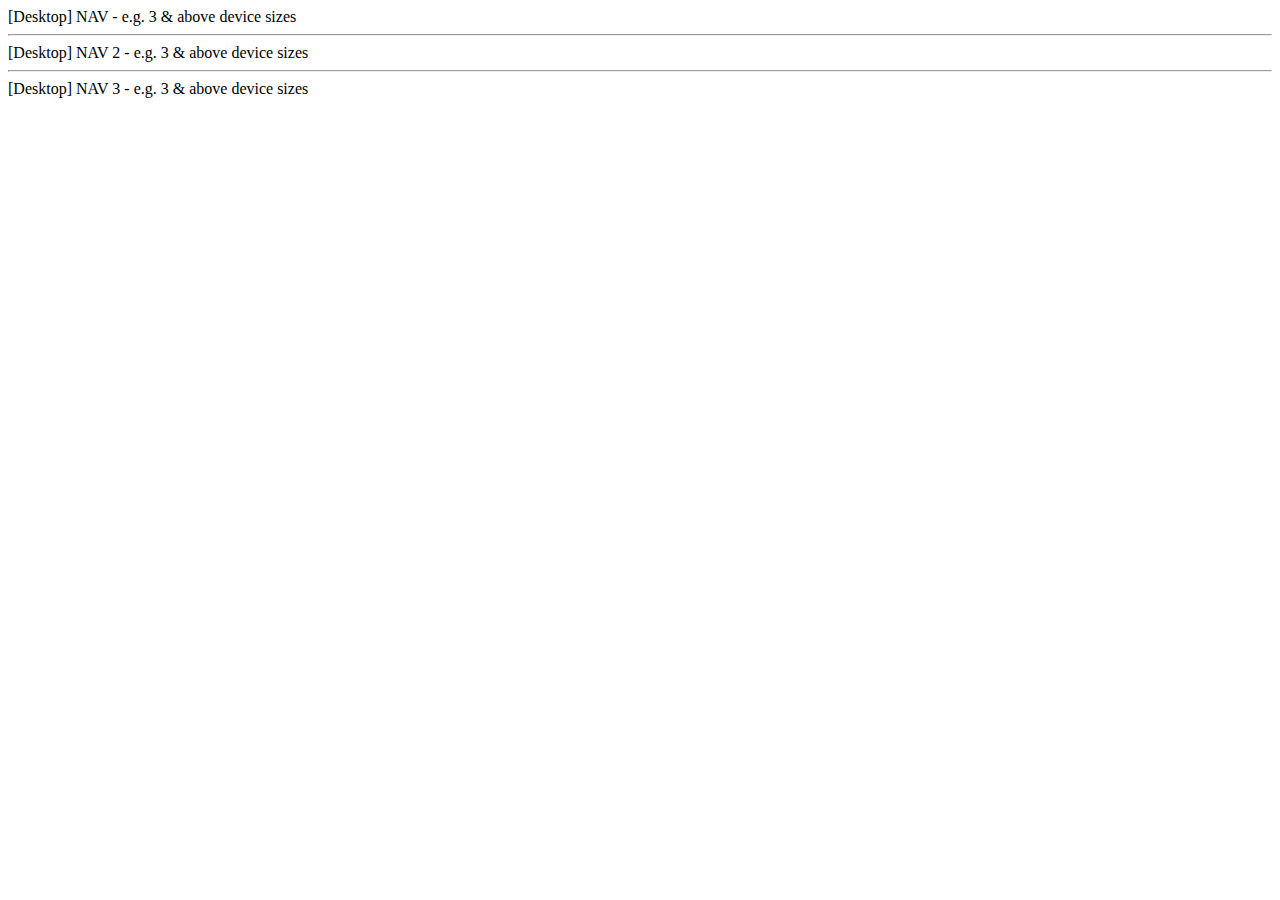
<file: _ai-method/index.html>
<!DOCTYPE html>
<html lang="en">
<head>
    <meta charset="UTF-8">
    <meta name="viewport" content="width=device-width, initial-scale=1.0">
    <title>Document</title>
    <link rel="stylesheet" href="./main.css">
</head>
<body>


    
    <!-- // This is for "atsize" do not touch -->
    <!-- 
        This means replace this div with nav sibling in the DOM, only on the smallest device 1:
        <div replaceSibling="nav" atSize="1">Content here</div>
    -->
    <!-- <header>
        <nav refelem="navElem">NAV element</nav>
        <div replacesibling="navElem" atsize="1">DIV element</div>
    </header>
    <main>
        <aside refelem="asideElem">ASIDE element</aside>
        <section replacesibling="asideElem" atsize="3">SECTION element</section>
    </main> -->


    <!-- // This is for "upToSize"  do not touch-->
    <!-- 
        This means replace this div with nav sibling in the DOM, from the smallest device 1 up to device 3:
        e.g. <div replaceSibling="nav" uptosize="3">Content here</div>
    -->
    <!-- <header>
        <nav refelem="navElem">NAV element</nav>
        <div replacesibling="navElem" uptosize="2">DIV element</div>
    </header>
    <main>
        <aside refelem="asideElem">ASIDE element</aside>
        <section replacesibling="asideElem" uptosize="3">SECTION element</section>
    </main> -->

    <!-- // This is for "fromsize" do not touch-->
    <!-- 
        This means replace this div with nav sibling in the DOM, from device 3 to the biggest device 5:
        e.g. <div replaceSibling="nav" fromsize="3">Content here</div>
    -->
    <!-- <header>
        <nav refelem="appSideBar">NAV element</nav>
        <div replacesibling="appSideBar" fromsize="2">DIV element</div>
    </header> -->
    <!-- <header>
        <nav refelem="navElem">NAV element</nav>
        <div replacesibling="navElem" fromsize="2">DIV element</div>
    </header>
    <main>
        <aside refelem="asideElem">ASIDE element</aside>
        <section replacesibling="asideElem" fromsize="3">SECTION element</section>
    </main> -->

    <!-- // This is for "withinSizeRange" do not touch-->
    <!-- 
        This means replace this div with nav sibling in the DOM, within a size range that is not at the "extreme ends" (for example if there are 5 device sizes then 1 and 5 cannot be used):
        <div replaceSibling="nav" withinSizeRange="2-3">Content here</div>
    -->
    <!-- <header>
        <nav refelem="navElem">NAV element</nav>
        <div replacesibling="navElem" withinSizeRange="2-4">DIV element</div>
    </header>
    <main>
        <aside refelem="asideElem">ASIDE element</aside>
        <section replacesibling="asideElem" withinSizeRange="3-4">SECTION element</section>
    </main> -->

    <!-- <hr> -->
    
    
    <!-- // This is for (button) toggle functionality using dommanipulate with refElemToggle-->
    <!-- -->
    <!-- <button dommanipulate="appSideBar" triggertype="on">[Toggle] HamBurger</button>
    <aside refElemToggle="appSideBar">
        <div>ASIDE inner-DIV <button dommanipulate="appSideBar" triggertype="off">[Toggle] Close</button></div>
        <nav>NAV</nav>
    </aside> -->

    <!-- <hr>

    <button dommanipulate="mySection" triggertype="on">[Toggle] Another HamBurger</button>
    <button dommanipulate="mySection" triggertype="off">[Toggle] Another Close</button>
    <section refElemToggle="mySection">My SECtion</section>

    <hr>

    <button dommanipulate="testSection" triggertype="on">[Toggle] TEST HamBurger</button>
    <button dommanipulate="testSection" triggertype="off">[Toggle] Test Close</button>
    <section refElemToggle="testSection">Test SECtion</section> -->

    <!-- <hr> -->

    <header>
        <nav refelem="headerInner">[Desktop] NAV - e.g. 3 & above device sizes</nav>
        <div replacesibling="headerInner" uptosize="2">[Smaller Devices] DIV - e.g. 2 & below device sizes<button dommanipulate="appSideBar" triggertype="on">[Toggle] HamBurger</button></div>
    </header>
    <aside refElemToggle="appSideBar">
        <div>ASIDE inner-DIV <button dommanipulate="appSideBar" triggertype="off">[Toggle] Close</button></div>
        <nav>NAV - e.g. 2 & below device sizes</nav>
    </aside>

    <hr>

    <header>
        <nav refelem="headerInner2">[Desktop] NAV 2 - e.g. 3 & above device sizes</nav>
        <div replacesibling="headerInner2" uptosize="2">[Smaller Devices] DIV 2 - e.g. 2 & below device sizes<button dommanipulate="appSideBar2" triggertype="on">[Toggle 2] HamBurger</button><button refelem="headerInner2" dommanipulate="appSideBar2" triggertype="off">[Toggle 2] Close</button></div>
    </header>
    <aside refElemToggle="appSideBar2">
        <div>ASIDE 2 inner-DIV</div>
        <nav>NAV 2 - e.g. 2 & below device sizes</nav>
    </aside>

    <hr>

    <header>
        <nav refelem="headerInner3">[Desktop] NAV 3 - e.g. 3 & above device sizes</nav>
        <div replacesibling="headerInner3" uptosize="2">[Smaller Devices] DIV 3 - e.g. 2 & below device sizes<button dommanipulate="appSideBar3" triggertype="on">[Toggle 3] HamBurger</button><button refelem="headerInner3" dommanipulate="appSideBar3" triggertype="off">[Toggle 3] Close</button></div>
    </header>
    <aside refElemToggle="appSideBar3">
        <div>ASIDE 3 inner-DIV</div>
        <nav>NAV 3 - e.g. 2 & below device sizes</nav>
    </aside>

    <!-- Works well, but maybe we can block or scream error at this kind of confusing usage -->
    <!-- <hr>
    <header>
        <nav refelem="headerInner4">[Desktop] NAV 4 - e.g. 3 & above device sizes</nav>
        <button dommanipulate="appSideBar4" triggertype="on">[Toggle 4] HamBurger</button>
        <div replacesibling="headerInner4" uptosize="2">[Smaller Devices] DIV 4 - e.g. 2 & below device sizes<button refelem="headerInner4" dommanipulate="appSideBar4" triggertype="off">[Toggle 4] Close</button></div>
    </header>
    <aside refElemToggle="appSideBar4">
        <div>ASIDE 4 inner-DIV</div>
        <nav>NAV 4 - e.g. 2 & below device sizes</nav>
    </aside> -->

    <!-- <hr>
    // Works correctly (toggle buttons & refElemToggle will only be affected on click, and not on resize)
    <header>
        <nav refelem="headerInner5">[Desktop] NAV 5 - e.g. 3 & above device sizes</nav>
        <button dommanipulate="appSideBar5" triggertype="on">[Toggle 5] HamBurger</button>
        <div replacesibling="headerInner5" uptosize="2">[Smaller Devices] DIV 5 - e.g. 2 & below device sizes</div>
        <button refelem="headerInner5" dommanipulate="appSideBar5" triggertype="off">[Toggle 5] Close</button>
    </header>
    <aside refElemToggle="appSideBar5">
        <div>ASIDE 5 inner-DIV</div>
        <nav>NAV 5 - e.g. 2 & below device sizes</nav>
    </aside> -->

    <!-- <hr>


    <header>
        <nav refelem="headerInner6">[Desktop] NAV 6 - e.g. 3 & above device sizes</nav>
        <div replacesibling="headerInner6" uptosize="2">[Smaller Devices] DIV 6 - e.g. 2 & below device sizes</div>
    </header>
    <button dommanipulate="appSideBar6" triggertype="on">[Toggle 6] HamBurger</button>
    <button refelem="headerInner6" dommanipulate="appSideBar6" triggertype="off">[Toggle 6] Close</button>
    <aside refElemToggle="appSideBar6">

        <div>ASIDE 6 inner-DIV</div>
        <nav>NAV 6 - e.g. 2 & below device sizes</nav>
    </aside> -->
    

    <!-- <hr> -->

    <!-- <button dommanipulate="testSection" triggertype="on">[Toggle] TEST HamBurger</button>
    <button dommanipulate="testSection" triggertype="off">[Toggle] Test Close</button>
    <section refElemToggle="testSection">Test SECtion</section> -->

    <script type="module" src="./main.js"></script>

</body>
</html>
</file>
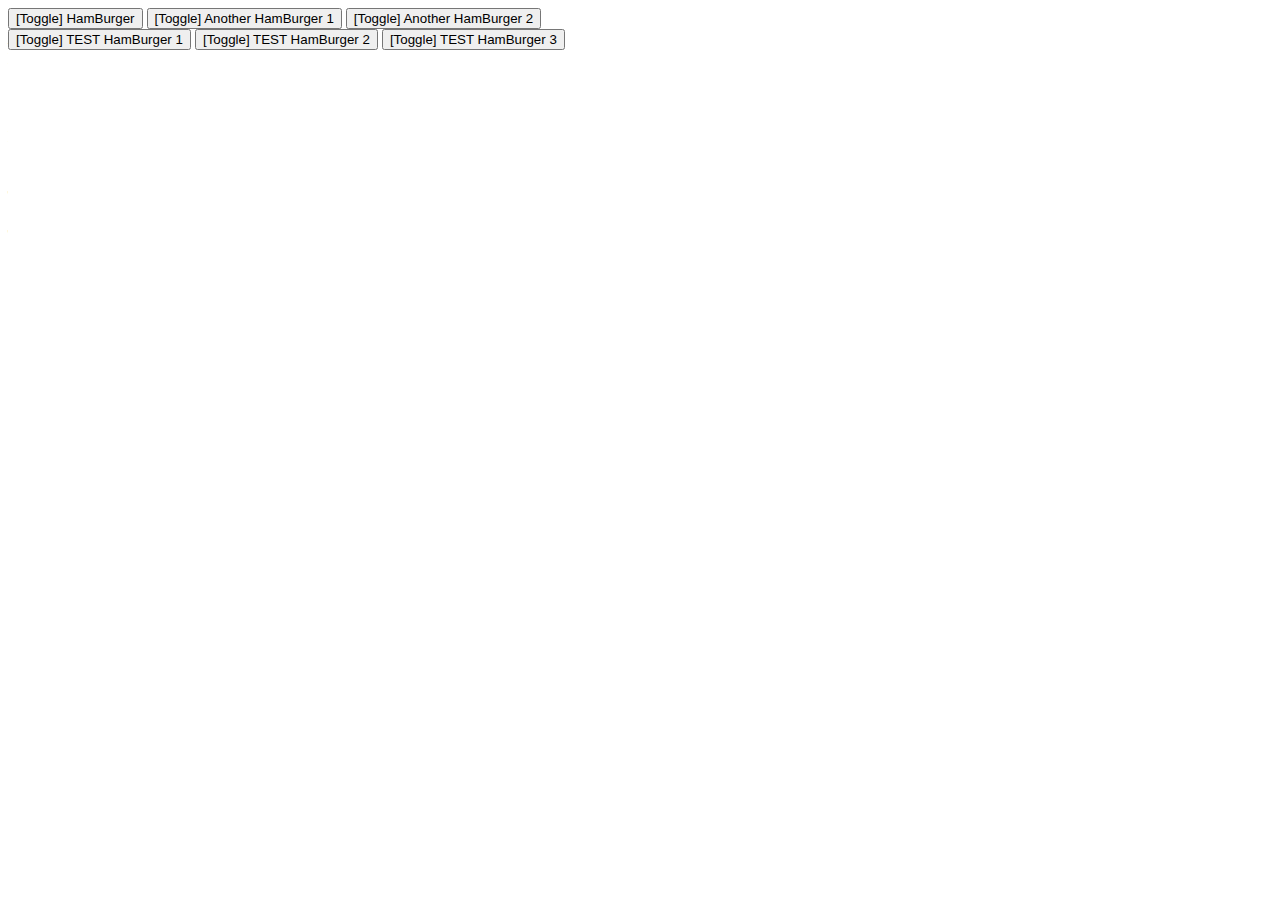
<file: _delete-laters/_save-6--btns+refElemToggles/index.html>
<!DOCTYPE html>
<html lang="en">
<head>
    <meta charset="UTF-8">
    <meta name="viewport" content="width=device-width, initial-scale=1.0">
    <title>Document</title>
    <link rel="stylesheet" href="./main.css">
</head>
<body>


    
    <!-- // This is for "atsize" do not touch -->
    <!-- 
        This means replace this div with nav sibling in the DOM, only on the smallest device 1:
        <div replaceSibling="nav" atSize="1">Content here</div>
    -->
    <!-- <header>
        <nav refelem="navElem">NAV element</nav>
        <div replacesibling="navElem" atsize="1">DIV element</div>
    </header>
    <main>
        <aside refelem="asideElem">ASIDE element</aside>
        <section replacesibling="asideElem" atsize="3">SECTION element</section>
    </main> -->


    <!-- // This is for "upToSize"  do not touch-->
    <!-- 
        This means replace this div with nav sibling in the DOM, from the smallest device 1 up to device 3:
        e.g. <div replaceSibling="nav" uptosize="3">Content here</div>
    -->
    <!-- <header>
        <nav refelem="navElem">NAV element</nav>
        <div replacesibling="navElem" uptosize="2">DIV element</div>
    </header>
    <main>
        <aside refelem="asideElem">ASIDE element</aside>
        <section replacesibling="asideElem" uptosize="3">SECTION element</section>
    </main> -->

    <!-- // This is for "fromsize" do not touch-->
    <!-- 
        This means replace this div with nav sibling in the DOM, from device 3 to the biggest device 5:
        e.g. <div replaceSibling="nav" fromsize="3">Content here</div>
    -->
    <!-- <header>
        <nav refelem="navElem">NAV element</nav>
        <div replacesibling="navElem" fromsize="2">DIV element</div>
    </header>
    <main>
        <aside refelem="asideElem">ASIDE element</aside>
        <section replacesibling="asideElem" fromsize="3">SECTION element</section>
    </main> -->

    <!-- // This is for "withinSizeRange" do not touch-->
    <!-- 
        This means replace this div with nav sibling in the DOM, within a size range that is not at the "extreme ends" (for example if there are 5 device sizes then 1 and 5 cannot be used):
        <div replaceSibling="nav" withinSizeRange="2-3">Content here</div>
    -->
    <!-- <header>
        <nav refelem="navElem">NAV element</nav>
        <div replacesibling="navElem" withinSizeRange="2-4">DIV element</div>
    </header>
    <main>
        <aside refelem="asideElem">ASIDE element</aside>
        <section replacesibling="asideElem" withinSizeRange="3-4">SECTION element</section>
    </main> -->

    
    
    <!-- // This is for (button) toggle functionality using dommanipulate with refElemToggle-->
    <!-- -->
    <button dommanipulate="appSideBar" triggertype="on">[Toggle] HamBurger</button>
    <aside refElemToggle="appSideBar">
        <div>ASIDE inner-DIV <button dommanipulate="appSideBar" triggertype="off">[Toggle] Close</button></div>
        <nav>NAV</nav>
    </aside>
    <button dommanipulate="appSideBar" triggertype="off">[Toggle] Close 2</button></div>
    <section refElemToggle="appSideBar">SECTION - Miracle no dey tire Jesus!</section>

    <button dommanipulate="mySection" triggertype="on">[Toggle] Another HamBurger 1</button>
    <button dommanipulate="mySection" triggertype="off">[Toggle] Another Close</button>
    <section refElemToggle="mySection">My SECtion</section>
    <button dommanipulate="mySection" triggertype="on">[Toggle] Another HamBurger 2</button>

    <br>

    <button dommanipulate="testSection" triggertype="on">[Toggle] TEST HamBurger 1</button>
    <button dommanipulate="testSection" triggertype="on">[Toggle] TEST HamBurger 2</button>
    <button dommanipulate="testSection" triggertype="on">[Toggle] TEST HamBurger 3</button>

    <button dommanipulate="testSection" triggertype="off">[Toggle] Test Close 1</button>
    <section refElemToggle="testSection">Test SECtion 1</section>
    <button dommanipulate="testSection" triggertype="off">[Toggle] Test Close 2</button>
    <section refElemToggle="testSection">Test SECtion 2</section>
    <button dommanipulate="testSection" triggertype="off">[Toggle] Test Close 3</button>
    <section refElemToggle="testSection">Test SECtion 3</section>

    <script type="module" src="./main.js"></script>

</body>
</html>
</file>
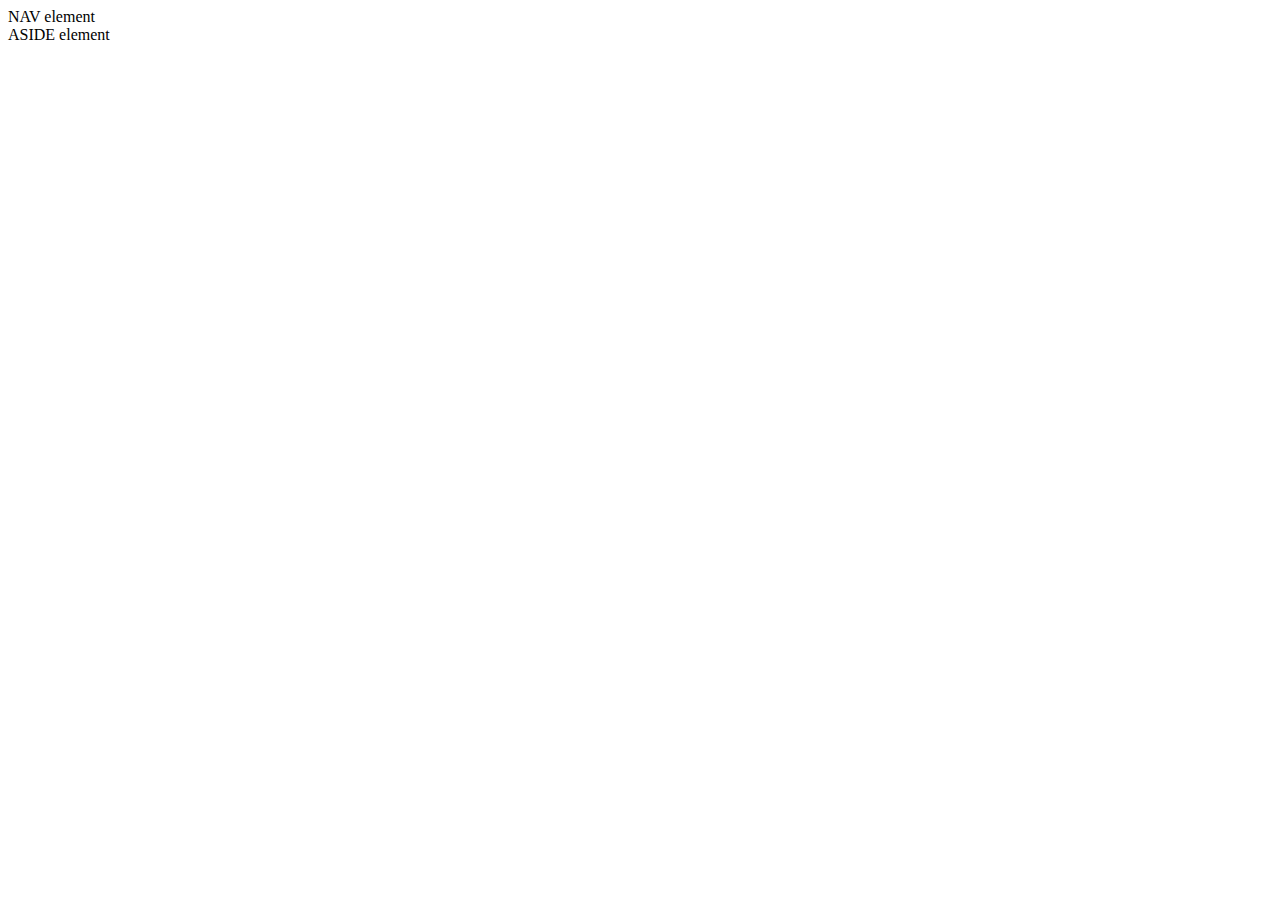
<file: _ai-method/_delete-laters/_save-2/index.html>
<!DOCTYPE html>
<html lang="en">
<head>
    <meta charset="UTF-8">
    <meta name="viewport" content="width=device-width, initial-scale=1.0">
    <title>Document</title>
</head>
<body>



    <header>
        <nav refelem="navElem">NAV element</nav>
        <div replacesibling="navElem" atsize="1">DIV element</div>
    </header>
    <main>
        <aside refelem="asideElem">ASIDE element</aside>
        <section replacesibling="asideElem" atsize="3">SECTION element</section>
    </main>
    
    <script type="module" src="./mquery.js"></script>

</body>
</html>
</file>
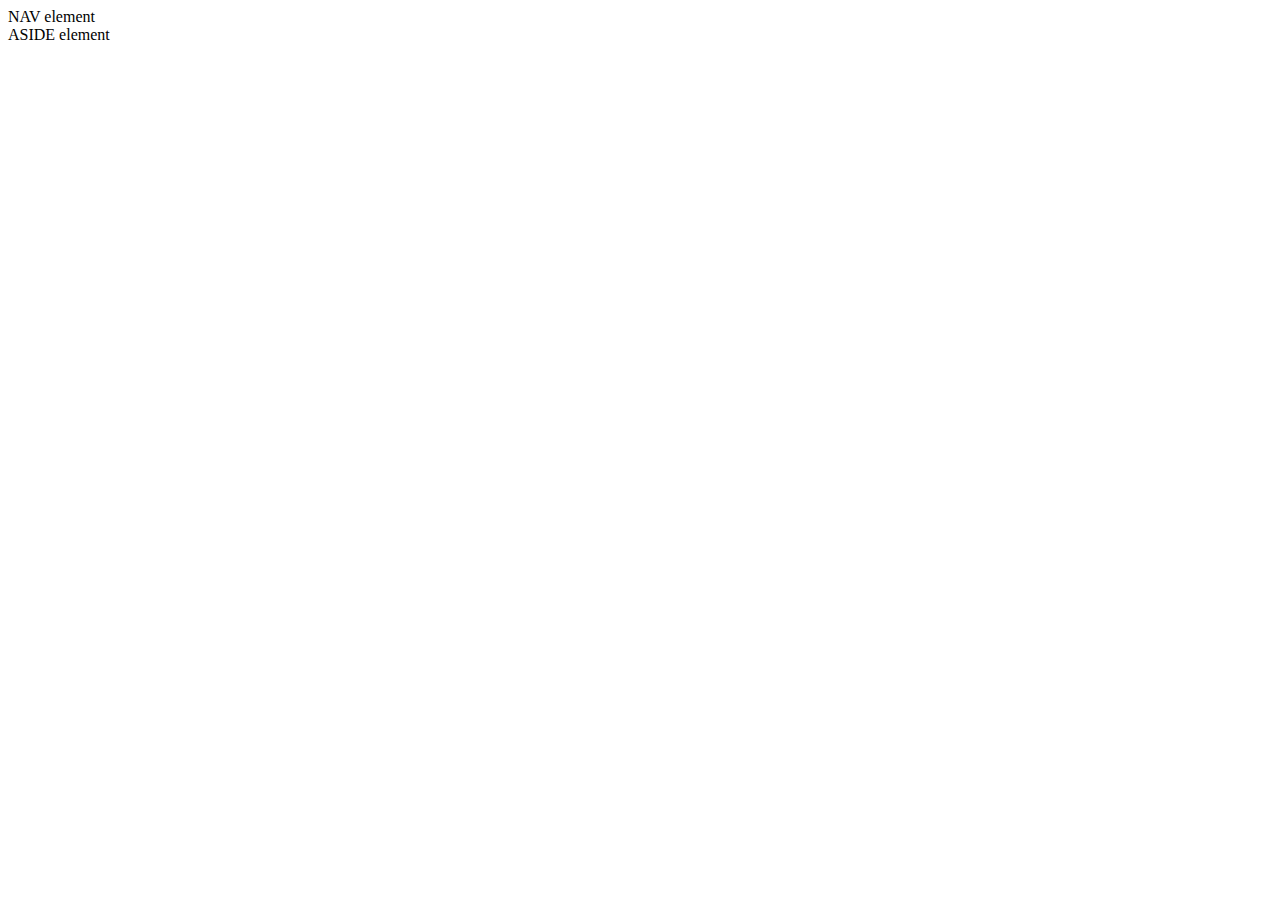
<file: _ai-method/_delete-laters/_save-4/index.html>
<!DOCTYPE html>
<html lang="en">
<head>
    <meta charset="UTF-8">
    <meta name="viewport" content="width=device-width, initial-scale=1.0">
    <title>Document</title>
    <link rel="stylesheet" href="./at-size/at-size.css">
</head>
<body>


    
    <!-- // This is for "atsize" do not touch -->

    <header>
        <nav refelem="navElem">NAV element</nav>
        <div replacesibling="navElem" atsize="1">DIV element</div>
    </header>
    <main>
        <aside refelem="asideElem">ASIDE element</aside>
        <section replacesibling="asideElem" atsize="3">SECTION element</section>
    </main> 
   
    
    <script type="module" src="./main.js"></script>

</body>
</html>
</file>
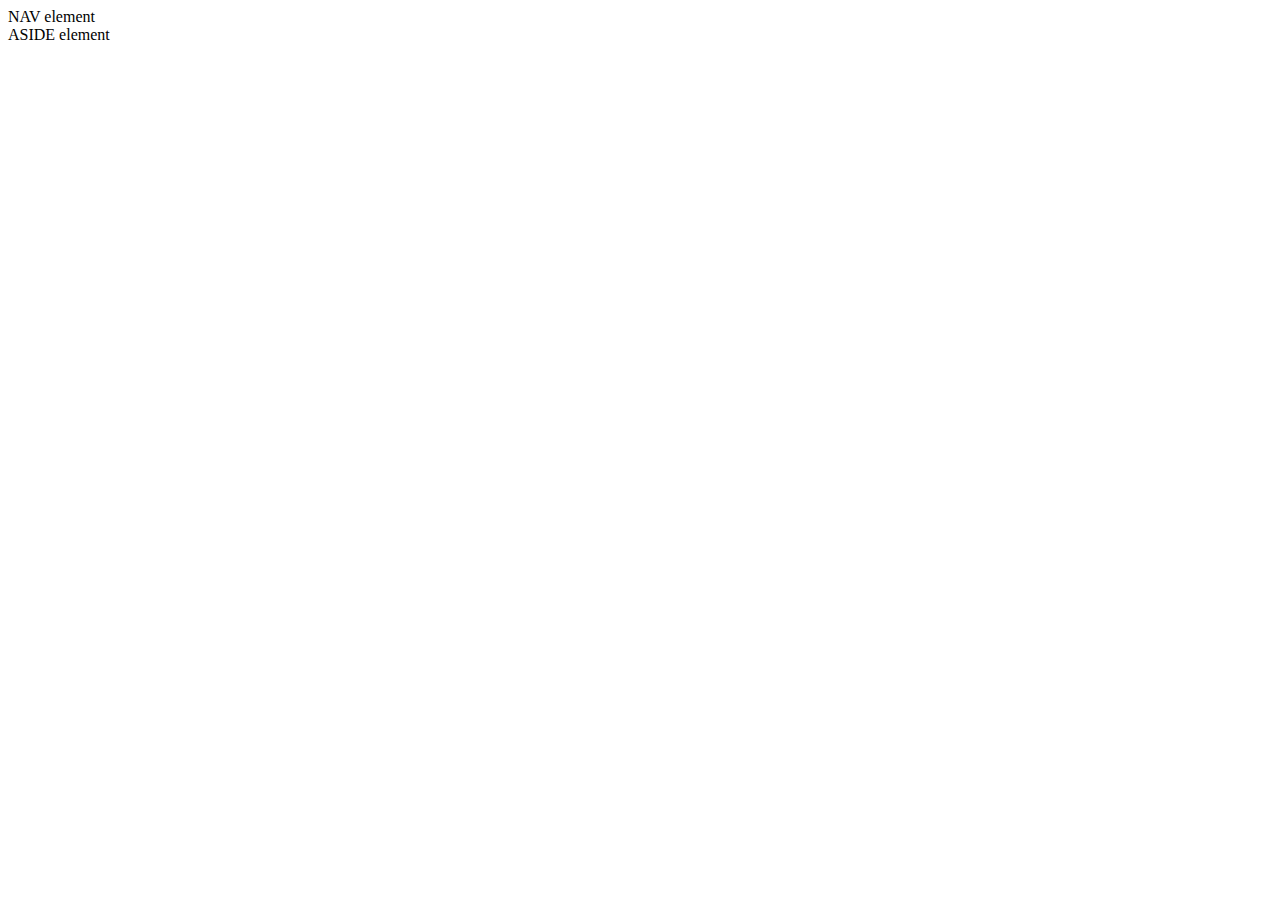
<file: _ai-method/_delete-laters/_save-5/index.html>
<!DOCTYPE html>
<html lang="en">
<head>
    <meta charset="UTF-8">
    <meta name="viewport" content="width=device-width, initial-scale=1.0">
    <title>Document</title>
    <link rel="stylesheet" href="./at-size/at-size.css">
</head>
<body>


    
    <!-- // This is for "atsize" do not touch -->
    <!-- 
        This means replace this div with nav sibling in the DOM, only on the smallest device 1:
        <div replaceSibling="nav" atSize="1">Content here</div>
    -->
    <header>
        <nav refelem="navElem">NAV element</nav>
        <div replacesibling="navElem" atsize="1">DIV element</div>
    </header>
    <main>
        <aside refelem="asideElem">ASIDE element</aside>
        <section replacesibling="asideElem" atsize="3">SECTION element</section>
    </main> 
    <!-- <footer>
        <code refelem="navElem">CODE element</code>
        <div replacesibling="navElem" atsize="2">DIV 2 element</div>
    </footer> -->
   
    
    <script type="module" src="./main.js"></script>

</body>
</html>
</file>
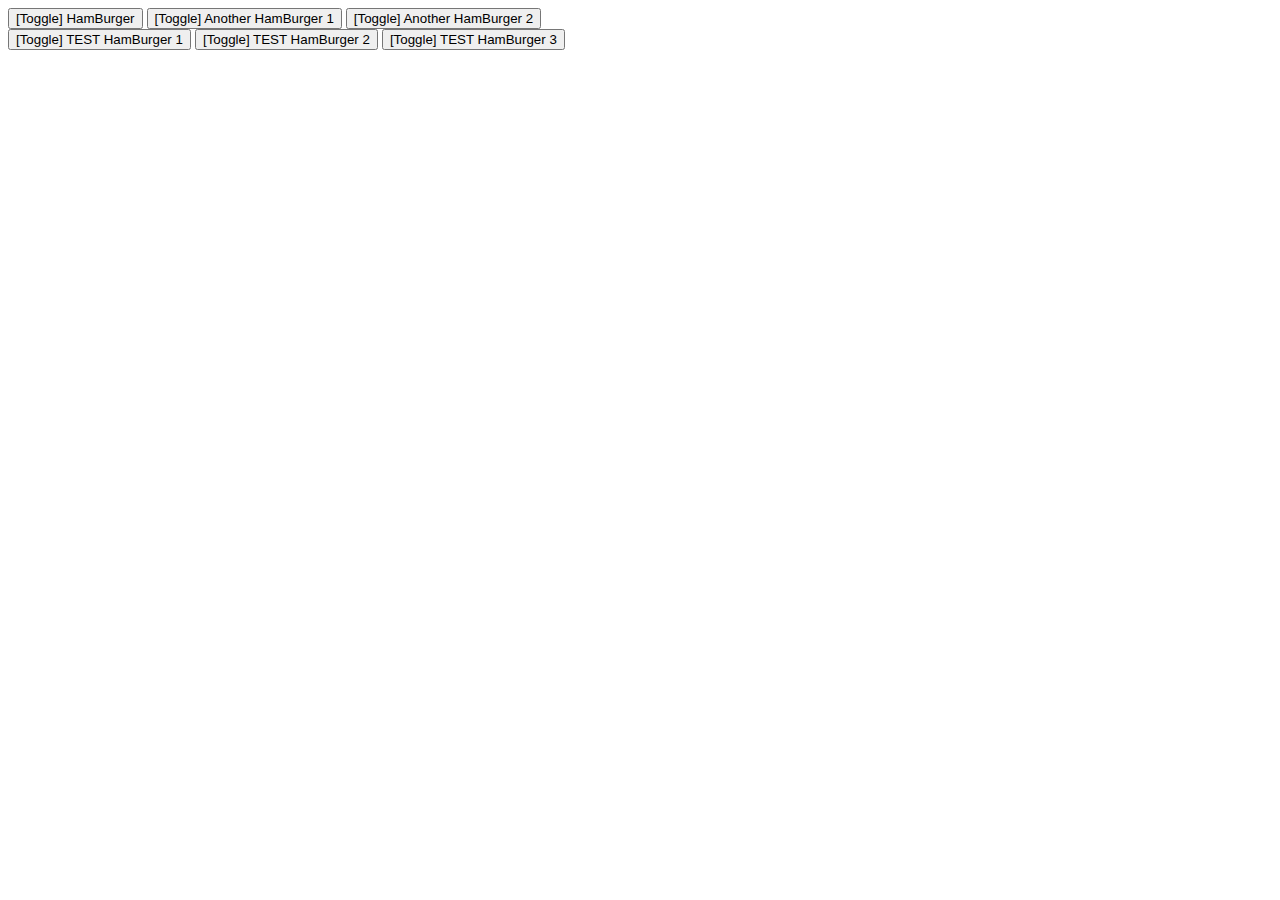
<file: _ai-method/_delete-laters/_save-7--btns+one-refElemToggle/index.html>
<!DOCTYPE html>
<html lang="en">
<head>
    <meta charset="UTF-8">
    <meta name="viewport" content="width=device-width, initial-scale=1.0">
    <title>Document</title>
    <link rel="stylesheet" href="./main.css">
</head>
<body>


    
    <!-- // This is for "atsize" do not touch -->
    <!-- 
        This means replace this div with nav sibling in the DOM, only on the smallest device 1:
        <div replaceSibling="nav" atSize="1">Content here</div>
    -->
    <!-- <header>
        <nav refelem="navElem">NAV element</nav>
        <div replacesibling="navElem" atsize="1">DIV element</div>
    </header>
    <main>
        <aside refelem="asideElem">ASIDE element</aside>
        <section replacesibling="asideElem" atsize="3">SECTION element</section>
    </main> -->


    <!-- // This is for "upToSize"  do not touch-->
    <!-- 
        This means replace this div with nav sibling in the DOM, from the smallest device 1 up to device 3:
        e.g. <div replaceSibling="nav" uptosize="3">Content here</div>
    -->
    <!-- <header>
        <nav refelem="navElem">NAV element</nav>
        <div replacesibling="navElem" uptosize="2">DIV element</div>
    </header>
    <main>
        <aside refelem="asideElem">ASIDE element</aside>
        <section replacesibling="asideElem" uptosize="3">SECTION element</section>
    </main> -->

    <!-- // This is for "fromsize" do not touch-->
    <!-- 
        This means replace this div with nav sibling in the DOM, from device 3 to the biggest device 5:
        e.g. <div replaceSibling="nav" fromsize="3">Content here</div>
    -->
    <!-- <header>
        <nav refelem="navElem">NAV element</nav>
        <div replacesibling="navElem" fromsize="2">DIV element</div>
    </header>
    <main>
        <aside refelem="asideElem">ASIDE element</aside>
        <section replacesibling="asideElem" fromsize="3">SECTION element</section>
    </main> -->

    <!-- // This is for "withinSizeRange" do not touch-->
    <!-- 
        This means replace this div with nav sibling in the DOM, within a size range that is not at the "extreme ends" (for example if there are 5 device sizes then 1 and 5 cannot be used):
        <div replaceSibling="nav" withinSizeRange="2-3">Content here</div>
    -->
    <!-- <header>
        <nav refelem="navElem">NAV element</nav>
        <div replacesibling="navElem" withinSizeRange="2-4">DIV element</div>
    </header>
    <main>
        <aside refelem="asideElem">ASIDE element</aside>
        <section replacesibling="asideElem" withinSizeRange="3-4">SECTION element</section>
    </main> -->

    
    
    <!-- // This is for (button) toggle functionality using dommanipulate with refElemToggle-->
    <!-- -->
    <button dommanipulate="appSideBar" triggertype="on">[Toggle] HamBurger</button>
    <aside refElemToggle="appSideBar">
        <div>ASIDE inner-DIV <button dommanipulate="appSideBar" triggertype="off">[Toggle] Close</button></div>
        <nav>NAV</nav>
    </aside>
    <button dommanipulate="appSideBar" triggertype="off">[Toggle] Close 2</button></div>

    <button dommanipulate="mySection" triggertype="on">[Toggle] Another HamBurger 1</button>
    <button dommanipulate="mySection" triggertype="off">[Toggle] Another Close</button>
    <section refElemToggle="mySection">My SECtion</section>
    <button dommanipulate="mySection" triggertype="on">[Toggle] Another HamBurger 2</button>

    <br>

    <button dommanipulate="testSection" triggertype="on">[Toggle] TEST HamBurger 1</button>
    <button dommanipulate="testSection" triggertype="on">[Toggle] TEST HamBurger 2</button>
    <button dommanipulate="testSection" triggertype="on">[Toggle] TEST HamBurger 3</button>

    <button dommanipulate="testSection" triggertype="off">[Toggle] Test Close 1</button>
    <section refElemToggle="testSection">Test SECtion 1</section>
    <button dommanipulate="testSection" triggertype="off">[Toggle] Test Close 2</button>

    <script type="module" src="./main.js"></script>

</body>
</html>
</file>
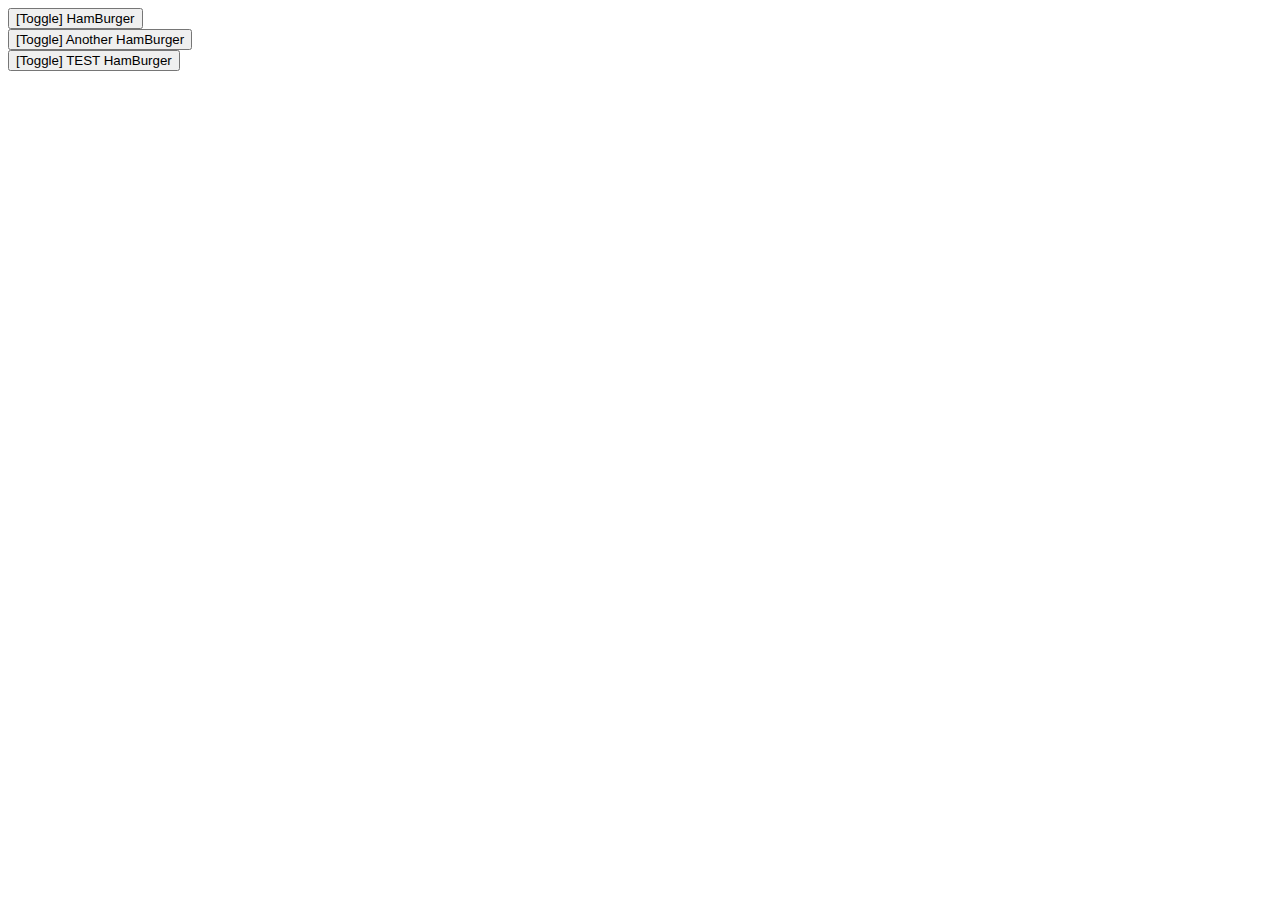
<file: _ai-method/_delete-laters/_save-8--one-btn+one-refelemToggle/index.html>
<!DOCTYPE html>
<html lang="en">
<head>
    <meta charset="UTF-8">
    <meta name="viewport" content="width=device-width, initial-scale=1.0">
    <title>Document</title>
    <link rel="stylesheet" href="./main.css">
</head>
<body>


    
    <!-- // This is for "atsize" do not touch -->
    <!-- 
        This means replace this div with nav sibling in the DOM, only on the smallest device 1:
        <div replaceSibling="nav" atSize="1">Content here</div>
    -->
    <!-- <header>
        <nav refelem="navElem">NAV element</nav>
        <div replacesibling="navElem" atsize="1">DIV element</div>
    </header>
    <main>
        <aside refelem="asideElem">ASIDE element</aside>
        <section replacesibling="asideElem" atsize="3">SECTION element</section>
    </main> -->


    <!-- // This is for "upToSize"  do not touch-->
    <!-- 
        This means replace this div with nav sibling in the DOM, from the smallest device 1 up to device 3:
        e.g. <div replaceSibling="nav" uptosize="3">Content here</div>
    -->
    <!-- <header>
        <nav refelem="navElem">NAV element</nav>
        <div replacesibling="navElem" uptosize="2">DIV element</div>
    </header>
    <main>
        <aside refelem="asideElem">ASIDE element</aside>
        <section replacesibling="asideElem" uptosize="3">SECTION element</section>
    </main> -->

    <!-- // This is for "fromsize" do not touch-->
    <!-- 
        This means replace this div with nav sibling in the DOM, from device 3 to the biggest device 5:
        e.g. <div replaceSibling="nav" fromsize="3">Content here</div>
    -->
    <!-- <header>
        <nav refelem="navElem">NAV element</nav>
        <div replacesibling="navElem" fromsize="2">DIV element</div>
    </header>
    <main>
        <aside refelem="asideElem">ASIDE element</aside>
        <section replacesibling="asideElem" fromsize="3">SECTION element</section>
    </main> -->

    <!-- // This is for "withinSizeRange" do not touch-->
    <!-- 
        This means replace this div with nav sibling in the DOM, within a size range that is not at the "extreme ends" (for example if there are 5 device sizes then 1 and 5 cannot be used):
        <div replaceSibling="nav" withinSizeRange="2-3">Content here</div>
    -->
    <!-- <header>
        <nav refelem="navElem">NAV element</nav>
        <div replacesibling="navElem" withinSizeRange="2-4">DIV element</div>
    </header>
    <main>
        <aside refelem="asideElem">ASIDE element</aside>
        <section replacesibling="asideElem" withinSizeRange="3-4">SECTION element</section>
    </main> -->

    
    
    <!-- // This is for (button) toggle functionality using dommanipulate with refElemToggle-->
    <!-- -->
    <button dommanipulate="appSideBar" triggertype="on">[Toggle] HamBurger</button>
    <aside refElemToggle="appSideBar">
        <div>ASIDE inner-DIV <button dommanipulate="appSideBar" triggertype="off">[Toggle] Close</button></div>
        <nav>NAV</nav>
    </aside>

    <br>

    <button dommanipulate="mySection" triggertype="on">[Toggle] Another HamBurger</button>
    <button dommanipulate="mySection" triggertype="off">[Toggle] Another Close</button>
    <section refElemToggle="mySection">My SECtion</section>

    <br>

    <button dommanipulate="testSection" triggertype="on">[Toggle] TEST HamBurger</button>
    <button dommanipulate="testSection" triggertype="off">[Toggle] Test Close</button>
    <section refElemToggle="testSection">Test SECtion</section>

    <script type="module" src="./main.js"></script>

</body>
</html>
</file>
<file: _ai-method/main.css>
/* Hide swap elements until ready */
[replacesibling],
[refelem] {
    display: none;
}

/* Show them when swap system is initialized */
body[data-swap-ready="true"] [replacesibling],
body[data-swap-ready="true"] [refelem] {
    display: block; /* adjust to flex/grid as needed */
}




/* --- For Button Toggle --- */

/* Hide DOM manipulation elements initially to prevent flicker */
/* Hide all refElemToggle elements on page load */
[refElemToggle] {
    display: none;
}

/* Hide all triggertype="off" buttons on page load */
[dommanipulate][triggertype="off"] {
    display: none;
}

/* Show toggle elements when they're added to DOM */
body[data-dom-ready="true"] [refElemToggle] {
    display: block;
}

/* Show off buttons when they're added to DOM */
body[data-dom-ready="true"] [dommanipulate][triggertype="off"] {
    display: inline-block;
}
</file>
<file: _delete-laters/_save-6--btns+refElemToggles/main.css>
/* Hide swap elements until ready */
[replacesibling],
[refelem] {
    display: none;
}

/* Show them when swap system is initialized */
body[data-swap-ready="true"] [replacesibling],
body[data-swap-ready="true"] [refelem] {
    display: block; /* adjust to flex/grid as needed */
}
</file>
<file: _ai-method/_delete-laters/_save-4/at-size/at-size.css>
/* Hide swap elements until ready */
[replacesibling],
[refelem] {
    display: none;
}

/* Show them when swap system is initialized */
body[data-swap-ready="true"] [replacesibling],
body[data-swap-ready="true"] [refelem] {
    display: block; /* adjust to flex/grid as needed */
}
</file>
<file: _ai-method/_delete-laters/_save-5/at-size/at-size.css>
/* Hide swap elements until ready */
[replacesibling],
[refelem] {
    display: none;
}

/* Show them when swap system is initialized */
body[data-swap-ready="true"] [replacesibling],
body[data-swap-ready="true"] [refelem] {
    display: block; /* adjust to flex/grid as needed */
}
</file>
<file: _ai-method/_delete-laters/_save-7--btns+one-refElemToggle/main.css>
/* Hide swap elements until ready */
[replacesibling],
[refelem] {
    display: none;
}

/* Show them when swap system is initialized */
body[data-swap-ready="true"] [replacesibling],
body[data-swap-ready="true"] [refelem] {
    display: block; /* adjust to flex/grid as needed */
}




/* --- For Button Toggle --- */

/* Hide DOM manipulation elements initially to prevent flicker */
/* Hide all refElemToggle elements on page load */
[refElemToggle] {
    display: none;
}

/* Hide all triggertype="off" buttons on page load */
[dommanipulate][triggertype="off"] {
    display: none;
}

/* Show toggle elements when they're added to DOM */
body[data-dom-ready="true"] [refElemToggle] {
    display: block;
}

/* Show off buttons when they're added to DOM */
body[data-dom-ready="true"] [dommanipulate][triggertype="off"] {
    display: inline-block;
}
</file>
<file: _ai-method/_delete-laters/_save-8--one-btn+one-refelemToggle/main.css>
/* Hide swap elements until ready */
[replacesibling],
[refelem] {
    display: none;
}

/* Show them when swap system is initialized */
body[data-swap-ready="true"] [replacesibling],
body[data-swap-ready="true"] [refelem] {
    display: block; /* adjust to flex/grid as needed */
}




/* --- For Button Toggle --- */

/* Hide DOM manipulation elements initially to prevent flicker */
/* Hide all refElemToggle elements on page load */
[refElemToggle] {
    display: none;
}

/* Hide all triggertype="off" buttons on page load */
[dommanipulate][triggertype="off"] {
    display: none;
}

/* Show toggle elements when they're added to DOM */
body[data-dom-ready="true"] [refElemToggle] {
    display: block;
}

/* Show off buttons when they're added to DOM */
body[data-dom-ready="true"] [dommanipulate][triggertype="off"] {
    display: inline-block;
}
</file>
